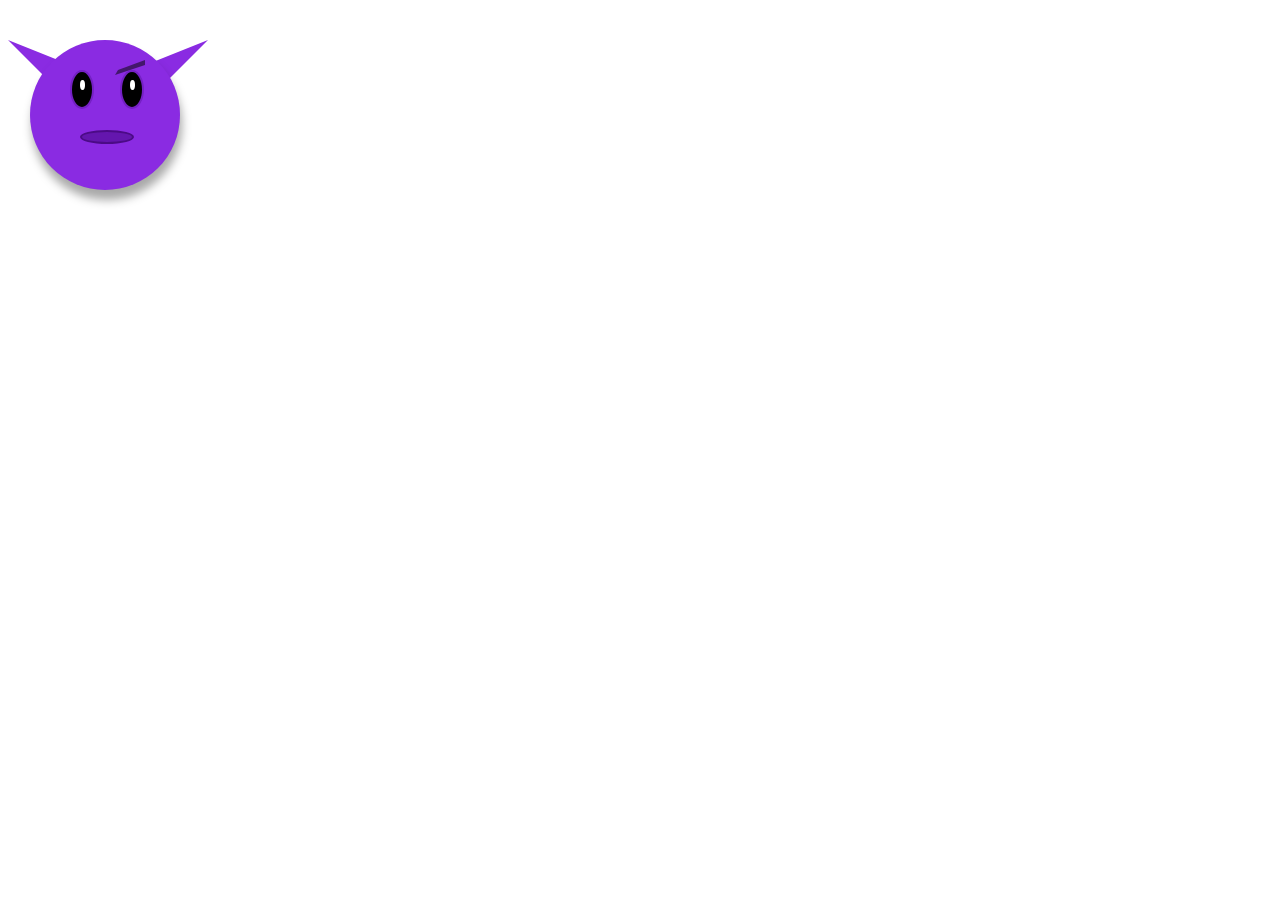
<file: Site/index.html>
<!DOCTYPE html>
<html lang="pt-br">
<head>
    <meta charset="UTF-8">
    <meta http-equiv="X-UA-Compatible" content="IE=edge">
    <meta name="viewport" content="width=device-width, initial-scale=1.0">
    <title>Desenho</title>
    <link rel="stylesheet" href="style.css">
</head>
<body>
    <div class="chifre1"></div>
    <div class="chifre2"></div>
    <div class="cabeça"></div>
    <div class="olho1"></div>
    <div class="olho2"></div>
    <div class="boca"></div>
    <div class="branco1"></div>
    <div class="branco2"></div>
    <div class="somb1"></div>
    <div class="somb2"></div>
</body>
</html>
</file>
<file: Site/style.css>
@charset "UTF-8";

.chifre1 {
    top: 40px;
    position: absolute;
    background-color: blueviolet;
    width: 200px;
    height: 200px;
    clip-path: polygon(0px 0px, 40px 40px, 100px 40px);
}

.chifre2 {
    top: 40px;
    position: absolute;
    background-color: blueviolet;
    width: 200px;
    height: 200px;
    clip-path: polygon(200px 0px, 100px 40px, 160px 40px);
}

.cabeça {
    top: 40px;
    left: 30px;
    position: absolute;
    width: 150px;
    height: 150px;
    background-color: blueviolet;
    border-radius: 50%;
    box-shadow: 2px 10px 10px rgba(0, 0, 0, 0.341);
}

.olho1 {
    position: absolute;
    left: 70px;
    top: 70px;
    background-color: black;
    border-radius: 50%;
    width: 20px;
    height: 35px;
    border: 2px solid rgb(116, 32, 196);
}

.olho2 {
    position: absolute;
    left: 120px;
    top: 70px;
    background-color: black;
    border-radius: 50%;
    width: 20px;
    height: 35px;
    border: 2px solid rgb(116, 32, 196);
}

.boca {
    position: absolute;
    left: 80px;
    top: 130px;
    background-color: rgb(100, 22, 174);
    border-radius: 50%;
    width: 50px;
    height: 10px;
    border: 2px solid rgb(75, 11, 134);
}

.branco1 {
    position: absolute;
    left: 80px;
    top: 80px;
    background-color: rgb(255, 255, 255);
    border-radius: 50%;
    width: 5px;
    height: 10px;
}

.branco2 {
    position: absolute;
    left: 130px;
    top: 80px;
    background-color: rgb(255, 255, 255);
    border-radius: 50%;
    width: 5px;
    height: 10px;
}

.somb1 {
    position: absolute;
    left: 115px;
    top: 60px;
    background-color: rgb(67, 23, 108);
    width: 30px;
    height: 50px;
    clip-path: polygon(0% 30%, 10% 20%, 100% 0%, 100% 10%);
}
</file>
